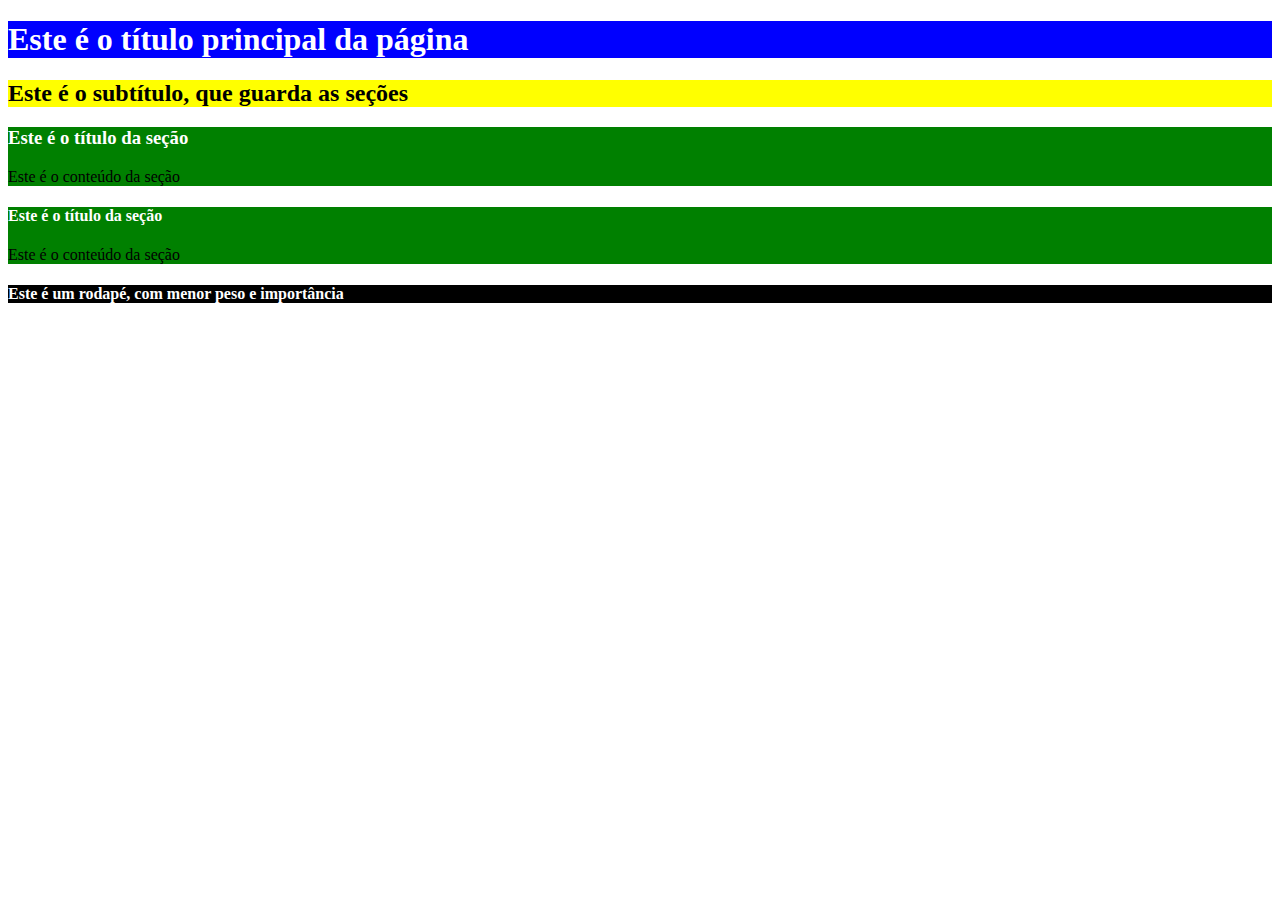
<file: exercicio1/index.html>
<!DOCTYPE html>
<html>

<head>
   <meta charset="utf-8" />
   <meta name="viewport" content="width=device-width, initial-scale=1.0" />
   <link rel="stylesheet" href="style.css" type="text/css">
   <title>CSS I - Prática Guiada 1</title>
</head>

<body>

   <header>
      <h1 id="titulo-importante">Este é o título principal da página</h1>
   </header>
   <main>
      <h2 class="sub-titulo">Este é o subtítulo, que guarda as seções</h2>
      <section>
         <h3 class="titulo-secao">Este é o título da seção</h3>
         <p class="texto-generico">Este é o conteúdo da seção</p>
      </section>
      <section>
         <h4 class="titulo-secao">Este é o título da seção</h4>
         <span class="texto-generico">Este é o conteúdo da seção</span>
      </section>
   </main>
   <footer>
      <h4 class="titulo-pouco-importante">
         Este é um rodapé, com menor peso e importância
      </h4>
   </footer>
</body>

</html>
</file>
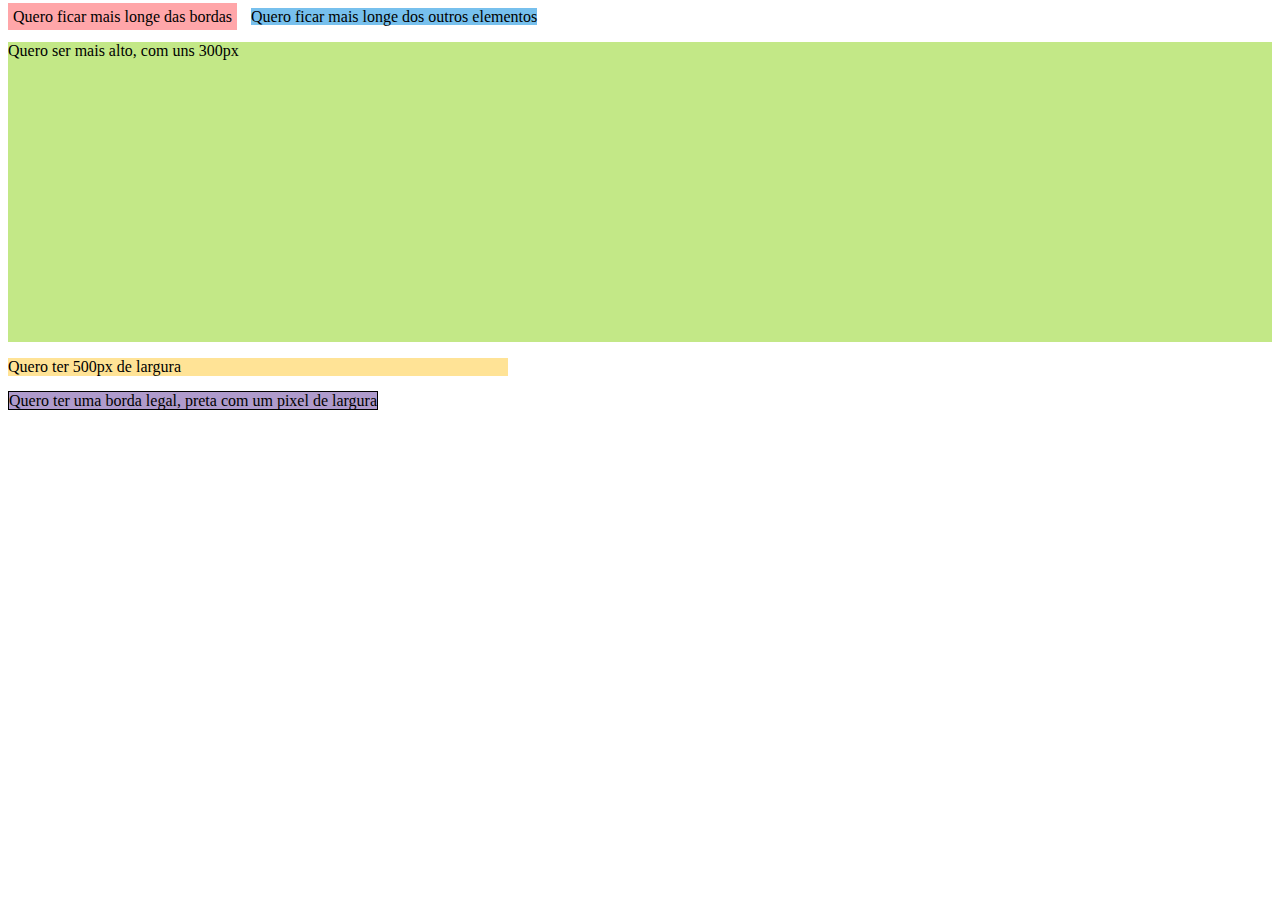
<file: exercicio2/index.html>
<!DOCTYPE html>
<html>

<head>
   <meta charset="utf-8" />
   <meta name="viewport" content="width=device-width, initial-scale=1.0" />
   <title> CSS I - Prática Guiada 2</title>
   <link rel="stylesheet" href="style.css" type="text/css">
</head>

<body>
   <span class="longe-bordas">Quero ficar mais longe das bordas</span>

   <span class="afastado">Quero ficar mais longe dos outros elementos</span>

   <p class="alto">Quero ser mais alto, com uns 300px</p>

   <p class="largo">Quero ter 500px de largura</p>

   <span class="bordado">Quero ter uma borda legal, preta com um pixel de largura</span>

   <span class="sumido">Quero ficar invisível!</span>
</body>

</html>
</file>
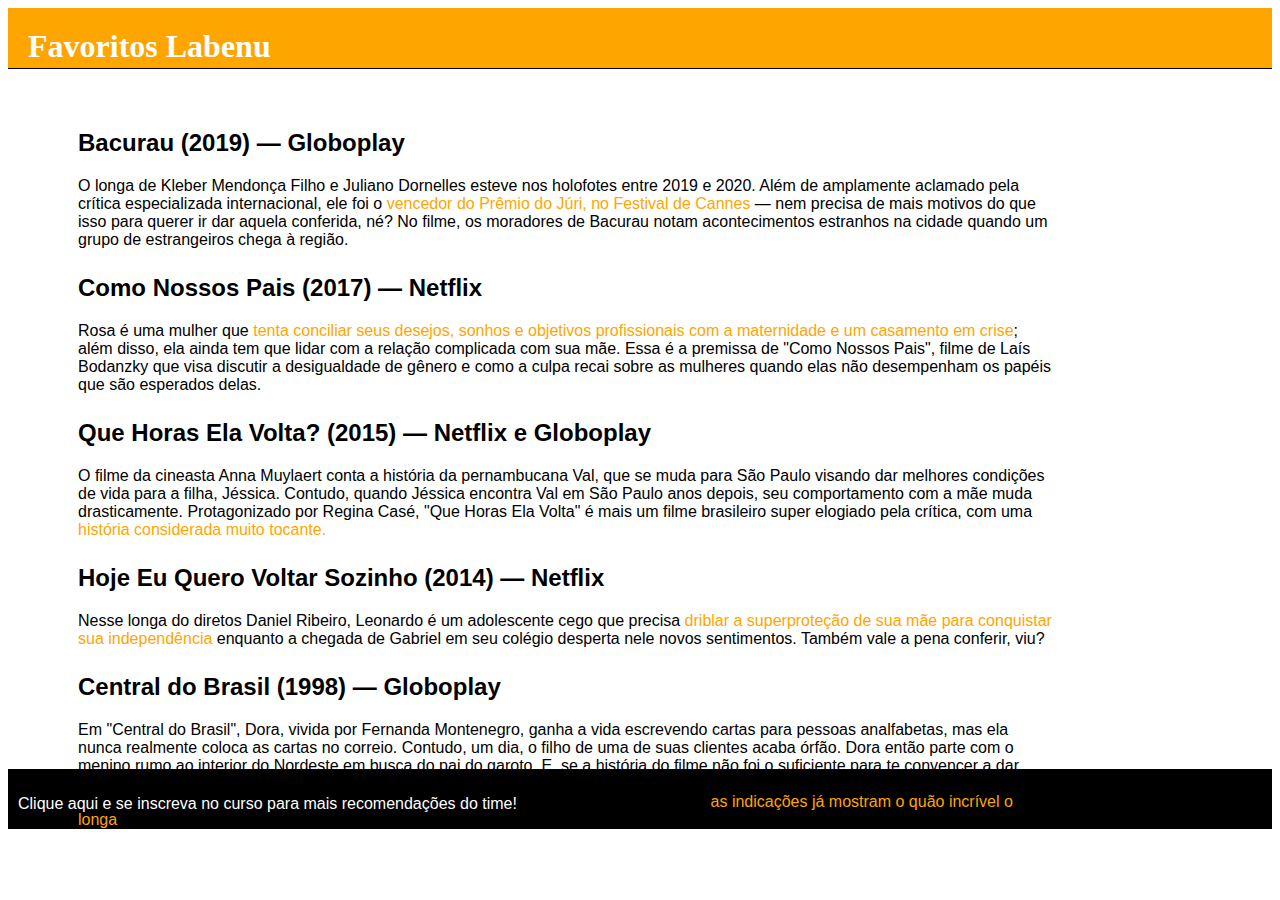
<file: fixacao/index.html>
<!DOCTYPE html>
<html lang="en">

<head>
    <meta charset="UTF-8">
    <meta http-equiv="X-UA-Compatible" content="IE=edge">
    <meta name="viewport" content="width=device-width, initial-scale=1.0">
    <link rel="stylesheet" href="style.css" type="text/css">
    <title>CSS I - Exercício de Fixação</title>
</head>

<body>
    <header>
        <h1>Favoritos Labenu</h1>
    </header>
    <main>
        <article>
            <h2>Bacurau (2019) — Globoplay</h2>
            <p>O longa de Kleber Mendonça Filho e Juliano Dornelles esteve nos holofotes entre 2019 e 2020. Além de
                amplamente aclamado pela crítica especializada internacional, ele foi o <span class="destaque">vencedor
                    do Prêmio do Júri, no Festival de Cannes</span> — nem precisa de mais motivos do que isso para
                querer ir dar aquela conferida, né?

                No filme, os moradores de Bacurau notam acontecimentos estranhos na cidade quando um grupo de
                estrangeiros chega à região. </p>
        </article>
        <article>
            <h2>Como Nossos Pais (2017) — Netflix</h2>
            <p>Rosa é uma mulher que <span class="destaque">tenta conciliar seus desejos, sonhos e objetivos
                 profissionais com a maternidade e um casamento em crise</span>; além disso, ela ainda tem que lidar
                com a relação complicada com sua mãe. Essa é a premissa de "Como Nossos Pais", filme de Laís Bodanzky
                que visa discutir a desigualdade de gênero e como a culpa recai sobre as mulheres quando elas não
                desempenham os papéis que são esperados delas.

            </p>
        </article>
        <article>
            <h2>Que Horas Ela Volta? (2015) — Netflix e Globoplay</h2>
            <p>O filme da cineasta Anna Muylaert conta a história da pernambucana Val, que se muda para São Paulo
                visando dar melhores condições de vida para a filha, Jéssica. Contudo, quando Jéssica encontra Val em
                São Paulo anos depois, seu comportamento com a mãe muda drasticamente. Protagonizado por Regina Casé,
                "Que Horas Ela Volta" é mais um filme brasileiro super elogiado pela crítica, com uma <span class="destaque">história considerada muito tocante.</span></p>
        </article>
        <article>
            <h2>Hoje Eu Quero Voltar Sozinho (2014) — Netflix
            </h2>
            <p>Nesse longa do diretos Daniel Ribeiro, Leonardo é um adolescente cego que precisa <span
                    class="destaque">driblar a superproteção de sua mãe para conquistar sua independência</span>
                enquanto a chegada de Gabriel em seu colégio desperta nele novos sentimentos. Também vale a pena
                conferir, viu?</p>
        </article>
        <article>
            <h2>Central do Brasil (1998) — Globoplay</h2>
            <p>Em "Central do Brasil", Dora, vivida por Fernanda Montenegro, ganha a vida escrevendo cartas para pessoas
                analfabetas, mas ela nunca realmente coloca as cartas no correio. Contudo, um dia, o filho de uma de
                suas clientes acaba órfão. Dora então parte com o menino rumo ao interior do Nordeste em busca do pai do
                garoto.

                E, se a história do filme não foi o suficiente para te convencer a dar uma chance para ele, vale lembrar
                que "Central do Brasil" chegou até a concorrer ao Oscar, nas categorias de "Melhor Filme Internacional"
                e "Melhor Atriz". Apesar de não ter ganhado nenhum dos prêmios, apenas <span class="destaque">as
                    indicações já mostram o quão incrível o longa</span> é, não é mesmo?

            </p>
        </article>
    </main>
    <footer>
        <p>Clique aqui e se inscreva no curso para mais recomendações do time!</p>
    </footer>

</body>

</html>
</file>
<file: exercicio1/style.css>
#titulo-importante{
  background-color: blue;
  color: white;
}
.sub-titulo{
  background-color: yellow;
}
section{
  background-color: green;
}
.titulo-secao{
  color: white;
}
.titulo-pouco-importante{
  background-color: black;
  color: white;
}
</file>
<file: exercicio2/style.css>
.longe-bordas{
    background-color: #FFA6A9;
    padding: 5px;
  }
  
  .afastado{
    background-color: #77C0ED;
    margin: 10px;
  }
  .alto{
    background-color: #C3E887;
    height: 300px;
  }
  
  .largo{
  background-color: #FFE396;
  width: 500px;
  }
  
  .bordado{
    background-color: #AF9BCC;
    border: 1px black solid;
  }
  
  .sumido{
    display: none;
  }
</file>
<file: fixacao/style.css>
header, footer{
  height: 40px;
  padding: 10px;
}
header{
  background-color: orange;
  color: white;
  border-bottom: 1px black solid ;
  padding-bottom: 10px;
}
footer{
  background-color: black;
  color: white;
}
main{
  margin: 15px;
  padding: 20px 30px;
  height: 70vh;
  width: 80vw;
}
article{
  margin: 25px;
}
h2{
  font-family: Arial, Helvetica, sans-serif;
}
p{
  font-family: Arial, Helvetica, sans-serif;
}
.destaque{
  color: orange;
}
h1{
  margin: 10px;
}
</file>
